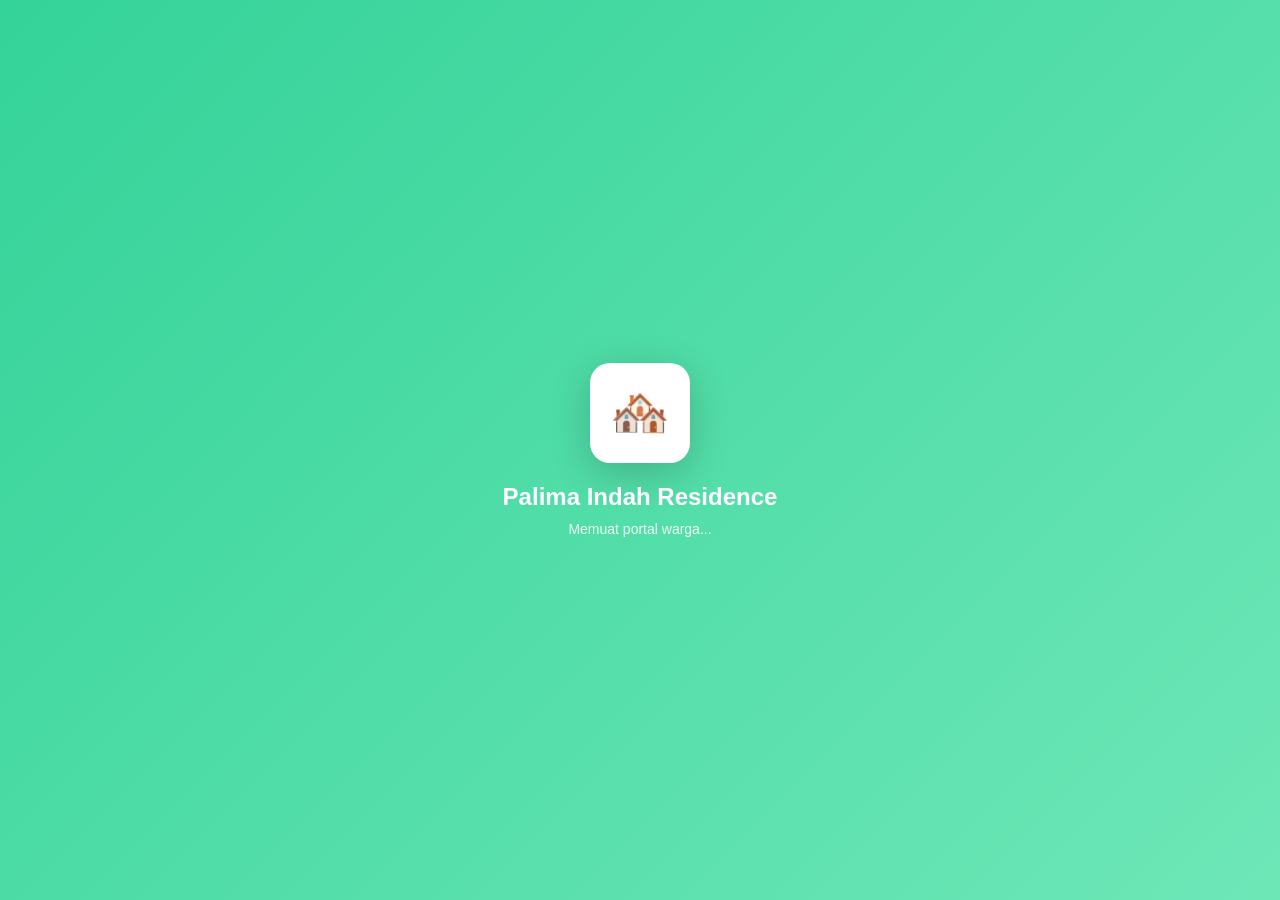
<file: Portal-Palima-Indah-Residence.html>
<!DOCTYPE html>
<html lang="id">
<head>
    <meta charset="UTF-8">
    <meta name="viewport" content="width=device-width, initial-scale=1.0">
    <title>Portal Palima Indah Residence</title>
    <style>
        * {
            margin: 0;
            padding: 0;
            box-sizing: border-box;
        }

        :root {
            --primary: #34D399;
            --primary-dark: #10B981;
            --primary-light: #A7F3D0;
            --secondary: #6EE7B7;
            --accent: #FCD34D;
            --bg-main: #F0FDF4;
            --bg-card: #FFFFFF;
            --text-dark: #064E3B;
            --text-medium: #047857;
            --text-light: #6B7280;
            --border: #D1FAE5;
            --danger: #EF4444;
            --warning: #F59E0B;
            --info: #3B82F6;
        }

        body {
            font-family: 'Segoe UI', Tahoma, Geneva, Verdana, sans-serif;
            background: linear-gradient(135deg, var(--bg-main) 0%, #ECFDF5 100%);
            color: var(--text-dark);
            min-height: 100vh;
            padding-bottom: 80px;
        }

        .loading-screen {
            position: fixed;
            top: 0;
            left: 0;
            right: 0;
            bottom: 0;
            background: linear-gradient(135deg, var(--primary) 0%, var(--secondary) 100%);
            display: flex;
            flex-direction: column;
            align-items: center;
            justify-content: center;
            z-index: 10000;
            transition: opacity 0.5s ease;
        }

        .loading-screen.hide {
            opacity: 0;
            pointer-events: none;
        }

        .loading-logo {
            width: 100px;
            height: 100px;
            background: white;
            border-radius: 20px;
            display: flex;
            align-items: center;
            justify-content: center;
            font-size: 48px;
            margin-bottom: 20px;
            animation: pulse 1.5s ease-in-out infinite;
            box-shadow: 0 10px 40px rgba(0,0,0,0.2);
        }

        .loading-text {
            color: white;
            font-size: 24px;
            font-weight: 600;
            margin-bottom: 10px;
        }

        .loading-subtext {
            color: rgba(255,255,255,0.9);
            font-size: 14px;
        }

        @keyframes pulse {
            0%, 100% { transform: scale(1); }
            50% { transform: scale(1.05); }
        }

        .container {
            max-width: 480px;
            margin: 0 auto;
            padding: 20px;
        }

        .header {
            background: white;
            border-radius: 20px;
            padding: 20px;
            margin-bottom: 20px;
            box-shadow: 0 4px 20px rgba(16, 185, 129, 0.1);
        }

        .header-top {
            display: flex;
            justify-content: space-between;
            align-items: center;
            margin-bottom: 15px;
        }

        .user-info {
            display: flex;
            align-items: center;
            gap: 12px;
        }

        .avatar {
            width: 50px;
            height: 50px;
            border-radius: 50%;
            background: linear-gradient(135deg, var(--primary), var(--secondary));
            display: flex;
            align-items: center;
            justify-content: center;
            color: white;
            font-weight: 600;
            font-size: 18px;
        }

        .user-details h3 {
            font-size: 16px;
            color: var(--text-dark);
            margin-bottom: 2px;
        }

        .user-details p {
            font-size: 12px;
            color: var(--text-light);
        }

        .logout-btn {
            background: var(--danger);
            color: white;
            border: none;
            padding: 8px 16px;
            border-radius: 10px;
            font-size: 12px;
            cursor: pointer;
            font-weight: 600;
        }

        .logo-section {
            text-align: center;
            margin-bottom: 15px;
        }

        .logo {
            font-size: 36px;
            margin-bottom: 5px;
        }

        .logo-text {
            font-size: 22px;
            font-weight: 700;
            color: var(--primary-dark);
            margin-bottom: 2px;
        }

        .logo-subtext {
            font-size: 13px;
            color: var(--text-light);
        }

        .time-section {
            text-align: center;
            padding: 15px;
            background: linear-gradient(135deg, var(--primary-light) 0%, #D1FAE5 100%);
            border-radius: 15px;
            margin-bottom: 15px;
        }

        .time {
            font-size: 28px;
            font-weight: 700;
            color: var(--text-dark);
            margin-bottom: 5px;
        }

        .date {
            font-size: 13px;
            color: var(--text-medium);
        }

        .prayer-times {
            display: grid;
            grid-template-columns: repeat(3, 1fr);
            gap: 10px;
            margin-top: 10px;
        }

        .prayer-item {
            text-align: center;
            padding: 8px;
            background: white;
            border-radius: 10px;
        }

        .prayer-name {
            font-size: 11px;
            color: var(--text-light);
            margin-bottom: 3px;
        }

        .prayer-time {
            font-size: 14px;
            font-weight: 600;
            color: var(--text-dark);
        }

        .prayer-item.active {
            background: var(--primary);
            color: white;
        }

        .prayer-item.active .prayer-name,
        .prayer-item.active .prayer-time {
            color: white;
        }

        .announcements {
            background: white;
            border-radius: 20px;
            padding: 20px;
            margin-bottom: 20px;
            box-shadow: 0 4px 20px rgba(16, 185, 129, 0.1);
        }

        .section-title {
            font-size: 18px;
            font-weight: 700;
            color: var(--text-dark);
            margin-bottom: 15px;
            display: flex;
            align-items: center;
            gap: 8px;
        }

        .announcement-item {
            padding: 15px;
            background: var(--bg-main);
            border-radius: 12px;
            margin-bottom: 10px;
            border-left: 4px solid var(--primary);
        }

        .announcement-title {
            font-size: 14px;
            font-weight: 600;
            color: var(--text-dark);
            margin-bottom: 5px;
        }

        .announcement-text {
            font-size: 12px;
            color: var(--text-medium);
            margin-bottom: 8px;
        }

        .announcement-time {
            font-size: 11px;
            color: var(--text-light);
        }

        .menu-grid {
            display: grid;
            grid-template-columns: repeat(2, 1fr);
            gap: 15px;
            margin-bottom: 20px;
        }

        .menu-card {
            background: white;
            border-radius: 20px;
            padding: 20px;
            text-align: center;
            box-shadow: 0 4px 20px rgba(16, 185, 129, 0.1);
            cursor: pointer;
            transition: transform 0.2s, box-shadow 0.2s;
            position: relative;
        }

        .menu-card:active {
            transform: scale(0.95);
        }

        .menu-card:hover {
            box-shadow: 0 6px 30px rgba(16, 185, 129, 0.2);
        }

        .menu-icon {
            font-size: 36px;
            margin-bottom: 10px;
        }

        .menu-title {
            font-size: 14px;
            font-weight: 600;
            color: var(--text-dark);
            margin-bottom: 5px;
        }

        .menu-desc {
            font-size: 11px;
            color: var(--text-light);
        }

        .badge {
            position: absolute;
            top: 10px;
            right: 10px;
            background: var(--danger);
            color: white;
            border-radius: 10px;
            padding: 2px 8px;
            font-size: 10px;
            font-weight: 700;
        }

        .schedule-section {
            background: white;
            border-radius: 20px;
            padding: 20px;
            margin-bottom: 20px;
            box-shadow: 0 4px 20px rgba(16, 185, 129, 0.1);
        }

        .schedule-item {
            display: flex;
            align-items: center;
            gap: 15px;
            padding: 15px;
            background: var(--bg-main);
            border-radius: 12px;
            margin-bottom: 10px;
        }

        .schedule-icon {
            width: 50px;
            height: 50px;
            background: linear-gradient(135deg, var(--primary), var(--secondary));
            border-radius: 12px;
            display: flex;
            align-items: center;
            justify-content: center;
            font-size: 24px;
        }

        .schedule-details {
            flex: 1;
        }

        .schedule-title {
            font-size: 14px;
            font-weight: 600;
            color: var(--text-dark);
            margin-bottom: 3px;
        }

        .schedule-time {
            font-size: 12px;
            color: var(--text-medium);
        }

        .bottom-nav {
            position: fixed;
            bottom: 0;
            left: 0;
            right: 0;
            background: white;
            border-top: 1px solid var(--border);
            display: flex;
            justify-content: space-around;
            padding: 10px 0;
            z-index: 1000;
            box-shadow: 0 -2px 10px rgba(0,0,0,0.05);
        }

        .nav-item {
            display: flex;
            flex-direction: column;
            align-items: center;
            gap: 5px;
            cursor: pointer;
            padding: 5px 15px;
            border-radius: 10px;
            transition: background 0.2s;
        }

        .nav-item:hover {
            background: var(--bg-main);
        }

        .nav-item.active {
            color: var(--primary);
        }

        .nav-icon {
            font-size: 24px;
        }

        .nav-label {
            font-size: 11px;
            font-weight: 500;
        }

        .modal {
            display: none;
            position: fixed;
            top: 0;
            left: 0;
            right: 0;
            bottom: 0;
            background: rgba(0,0,0,0.5);
            z-index: 2000;
            align-items: center;
            justify-content: center;
            padding: 20px;
        }

        .modal.show {
            display: flex;
        }

        .modal-content {
            background: white;
            border-radius: 20px;
            max-width: 500px;
            width: 100%;
            max-height: 90vh;
            overflow-y: auto;
            padding: 25px;
            animation: slideUp 0.3s ease;
        }

        @keyframes slideUp {
            from {
                transform: translateY(50px);
                opacity: 0;
            }
            to {
                transform: translateY(0);
                opacity: 1;
            }
        }

        .modal-header {
            display: flex;
            justify-content: space-between;
            align-items: center;
            margin-bottom: 20px;
        }

        .modal-title {
            font-size: 20px;
            font-weight: 700;
            color: var(--text-dark);
        }

        .close-btn {
            background: none;
            border: none;
            font-size: 28px;
            color: var(--text-light);
            cursor: pointer;
            padding: 0;
            width: 32px;
            height: 32px;
            display: flex;
            align-items: center;
            justify-content: center;
        }

        .form-group {
            margin-bottom: 20px;
        }

        .form-label {
            display: block;
            font-size: 14px;
            font-weight: 600;
            color: var(--text-dark);
            margin-bottom: 8px;
        }

        .form-input, .form-select, .form-textarea {
            width: 100%;
            padding: 12px 15px;
            border: 2px solid var(--border);
            border-radius: 12px;
            font-size: 14px;
            font-family: inherit;
            transition: border 0.2s;
        }

        .form-input:focus, .form-select:focus, .form-textarea:focus {
            outline: none;
            border-color: var(--primary);
        }

        .form-textarea {
            resize: vertical;
            min-height: 100px;
        }

        .file-upload {
            border: 2px dashed var(--border);
            border-radius: 12px;
            padding: 20px;
            text-align: center;
            cursor: pointer;
            transition: all 0.2s;
        }

        .file-upload:hover {
            border-color: var(--primary);
            background: var(--bg-main);
        }

        .file-upload input {
            display: none;
        }

        .file-upload-icon {
            font-size: 36px;
            color: var(--primary);
            margin-bottom: 10px;
        }

        .file-upload-text {
            font-size: 13px;
            color: var(--text-medium);
        }

        .file-preview {
            margin-top: 10px;
            padding: 10px;
            background: var(--bg-main);
            border-radius: 8px;
            font-size: 12px;
            color: var(--text-dark);
        }

        .btn {
            width: 100%;
            padding: 14px;
            border: none;
            border-radius: 12px;
            font-size: 15px;
            font-weight: 600;
            cursor: pointer;
            transition: all 0.2s;
        }

        .btn-primary {
            background: var(--primary);
            color: white;
        }

        .btn-primary:hover {
            background: var(--primary-dark);
        }

        .btn-secondary {
            background: var(--text-light);
            color: white;
        }

        .bill-card {
            background: var(--bg-main);
            border-radius: 15px;
            padding: 20px;
            margin-bottom: 15px;
            border-left: 4px solid var(--primary);
        }

        .bill-header {
            display: flex;
            justify-content: space-between;
            align-items: center;
            margin-bottom: 15px;
        }

        .bill-month {
            font-size: 16px;
            font-weight: 700;
            color: var(--text-dark);
        }

        .bill-status {
            padding: 5px 12px;
            border-radius: 20px;
            font-size: 11px;
            font-weight: 600;
        }

        .status-pending {
            background: #FEF3C7;
            color: #92400E;
        }

        .status-paid {
            background: #D1FAE5;
            color: #065F46;
        }

        .status-verified {
            background: #DBEAFE;
            color: #1E40AF;
        }

        .bill-detail {
            display: flex;
            justify-content: space-between;
            margin-bottom: 8px;
            font-size: 13px;
        }

        .bill-label {
            color: var(--text-medium);
        }

        .bill-value {
            color: var(--text-dark);
            font-weight: 600;
        }

        .bill-total {
            margin-top: 15px;
            padding-top: 15px;
            border-top: 2px dashed var(--border);
            display: flex;
            justify-content: space-between;
            align-items: center;
        }

        .bill-total-label {
            font-size: 14px;
            font-weight: 600;
            color: var(--text-dark);
        }

        .bill-total-value {
            font-size: 20px;
            font-weight: 700;
            color: var(--primary-dark);
        }

        .complaint-card, .letter-card, .resident-card {
            background: white;
            border-radius: 15px;
            padding: 15px;
            margin-bottom: 15px;
            box-shadow: 0 2px 10px rgba(0,0,0,0.05);
        }

        .card-header {
            display: flex;
            justify-content: space-between;
            align-items: center;
            margin-bottom: 10px;
        }

        .card-title {
            font-size: 14px;
            font-weight: 600;
            color: var(--text-dark);
        }

        .card-date {
            font-size: 11px;
            color: var(--text-light);
        }

        .card-content {
            font-size: 13px;
            color: var(--text-medium);
            margin-bottom: 10px;
        }

        .card-image {
            width: 100%;
            height: 200px;
            object-fit: cover;
            border-radius: 10px;
            margin-bottom: 10px;
        }

        .login-container {
            max-width: 400px;
            margin: 0 auto;
            padding: 40px 20px;
        }

        .login-box {
            background: white;
            border-radius: 20px;
            padding: 40px 30px;
            box-shadow: 0 10px 40px rgba(16, 185, 129, 0.15);
        }

        .login-logo {
            text-align: center;
            margin-bottom: 30px;
        }

        .login-logo-icon {
            font-size: 64px;
            margin-bottom: 15px;
        }

        .tab-buttons {
            display: flex;
            gap: 10px;
            margin-bottom: 25px;
        }

        .tab-btn {
            flex: 1;
            padding: 12px;
            border: 2px solid var(--border);
            background: white;
            border-radius: 10px;
            font-size: 14px;
            font-weight: 600;
            cursor: pointer;
            transition: all 0.2s;
        }

        .tab-btn.active {
            background: var(--primary);
            color: white;
            border-color: var(--primary);
        }

        .cashbook-summary {
            display: grid;
            grid-template-columns: repeat(3, 1fr);
            gap: 10px;
            margin-bottom: 20px;
        }

        .summary-card {
            background: var(--bg-main);
            border-radius: 12px;
            padding: 15px;
            text-align: center;
        }

        .summary-label {
            font-size: 11px;
            color: var(--text-light);
            margin-bottom: 5px;
        }

        .summary-value {
            font-size: 18px;
            font-weight: 700;
            color: var(--text-dark);
        }

        .transaction-item {
            display: flex;
            justify-content: space-between;
            align-items: center;
            padding: 15px;
            background: white;
            border-radius: 12px;
            margin-bottom: 10px;
            box-shadow: 0 2px 8px rgba(0,0,0,0.05);
        }

        .transaction-info {
            flex: 1;
        }

        .transaction-title {
            font-size: 14px;
            font-weight: 600;
            color: var(--text-dark);
            margin-bottom: 3px;
        }

        .transaction-date {
            font-size: 11px;
            color: var(--text-light);
        }

        .transaction-amount {
            font-size: 16px;
            font-weight: 700;
        }

        .transaction-amount.income {
            color: var(--primary-dark);
        }

        .transaction-amount.expense {
            color: var(--danger);
        }

        .empty-state {
            text-align: center;
            padding: 40px 20px;
            color: var(--text-light);
        }

        .empty-icon {
            font-size: 64px;
            margin-bottom: 15px;
            opacity: 0.5;
        }

        .empty-text {
            font-size: 14px;
        }

        @media (max-width: 480px) {
            .container {
                padding: 15px;
            }

            .menu-grid {
                grid-template-columns: repeat(2, 1fr);
                gap: 10px;
            }
        }
    </style>
</head>
<body>
    <div class="loading-screen" id="loadingScreen">
        <div class="loading-logo">🏘️</div>
        <div class="loading-text">Palima Indah Residence</div>
        <div class="loading-subtext">Memuat portal warga...</div>
    </div>

    <div id="app"></div>

    <script>
        // ===== DATABASE & STATE MANAGEMENT =====
        const DB = {
            users: JSON.parse(localStorage.getItem('users') || '[]'),
            bills: JSON.parse(localStorage.getItem('bills') || '[]'),
            complaints: JSON.parse(localStorage.getItem('complaints') || '[]'),
            letters: JSON.parse(localStorage.getItem('letters') || '[]'),
            residents: JSON.parse(localStorage.getItem('residents') || '[]'),
            transactions: JSON.parse(localStorage.getItem('transactions') || '[]'),
            announcements: JSON.parse(localStorage.getItem('announcements') || '[]'),
            schedules: JSON.parse(localStorage.getItem('schedules') || '[]'),
            
            save(key) {
                localStorage.setItem(key, JSON.stringify(this[key]));
            },
            
            init() {
                // Demo data
                if (this.users.length === 0) {
                    this.users = [
                        {
                            id: 1,
                            username: 'warga1',
                            password: '123456',
                            name: 'Budi Santoso',
                            role: 'warga',
                            address: 'Blok A No. 15',
                            phone: '081234567890',
                            ktp: '3201234567890001'
                        },
                        {
                            id: 2,
                            username: 'pengurus1',
                            password: 'admin123',
                            name: 'Ahmad RT',
                            role: 'pengurus',
                            address: 'Blok B No. 3',
                            phone: '081298765432'
                        }
                    ];
                    this.save('users');
                }
                
                if (this.announcements.length === 0) {
                    this.announcements = [
                        {
                            id: 1,
                            title: 'Jadwal Ronda Minggu Ini',
                            content: 'Ronda malam hari dilaksanakan pukul 22.00 - 05.00 WIB. Mohon kerjasamanya.',
                            date: new Date().toISOString(),
                            priority: 'high'
                        },
                        {
                            id: 2,
                            title: 'Kerja Bakti Minggu Depan',
                            content: 'Kerja bakti bersama diadakan hari Minggu, 30 November 2026 pukul 07.00 WIB.',
                            date: new Date().toISOString(),
                            priority: 'medium'
                        }
                    ];
                    this.save('announcements');
                }
                
                if (this.schedules.length === 0) {
                    this.schedules = [
                        {
                            id: 1,
                            type: 'ronda',
                            title: 'Ronda Malam',
                            time: 'Setiap Hari 22.00 - 05.00',
                            icon: '🛡️'
                        },
                        {
                            id: 2,
                            type: 'activity',
                            title: 'Senam Pagi',
                            time: 'Minggu, 07.00 WIB',
                            icon: '🤸'
                        }
                    ];
                    this.save('schedules');
                }
            }
        };

        const STATE = {
            currentUser: JSON.parse(localStorage.getItem('currentUser') || 'null'),
            currentPage: 'home',
            
            setUser(user) {
                this.currentUser = user;
                localStorage.setItem('currentUser', JSON.stringify(user));
            },
            
            logout() {
                this.currentUser = null;
                localStorage.removeItem('currentUser');
            }
        };

        // ===== UTILS =====
        const formatRupiah = (num) => {
            return new Intl.NumberFormat('id-ID', {
                style: 'currency',
                currency: 'IDR',
                minimumFractionDigits: 0
            }).format(num);
        };

        const formatDate = (date) => {
            return new Intl.DateTimeFormat('id-ID', {
                day: 'numeric',
                month: 'long',
                year: 'numeric'
            }).format(new Date(date));
        };

        const formatDateTime = (date) => {
            return new Intl.DateTimeFormat('id-ID', {
                day: 'numeric',
                month: 'short',
                year: 'numeric',
                hour: '2-digit',
                minute: '2-digit'
            }).format(new Date(date));
        };

        const getInitials = (name) => {
            return name.split(' ').map(n => n[0]).join('').toUpperCase();
        };

        const uploadFile = async (file) => {
            return new Promise((resolve) => {
                const reader = new FileReader();
                reader.onloadend = () => resolve(reader.result);
                reader.readAsDataURL(file);
            });
        };

        // ===== PRAYER TIMES =====
        const getPrayerTimes = () => {
            const now = new Date();
            const hour = now.getHours();
            
            const times = [
                { name: 'Subuh', time: '04:30', active: hour >= 4 && hour < 6 },
                { name: 'Dzuhur', time: '12:00', active: hour >= 12 && hour < 15 },
                { name: 'Ashar', time: '15:15', active: hour >= 15 && hour < 18 },
                { name: 'Maghrib', time: '18:05', active: hour >= 18 && hour < 19 },
                { name: 'Isya', time: '19:20', active: hour >= 19 || hour < 4 }
            ];
            
            return times;
        };

        // ===== COMPONENTS =====
        const LoginPage = () => {
            const handleLogin = (e) => {
                e.preventDefault();
                const username = document.getElementById('username').value;
                const password = document.getElementById('password').value;
                
                const user = DB.users.find(u => u.username === username && u.password === password);
                
                if (user) {
                    STATE.setUser(user);
                    render();
                } else {
                    alert('Username atau password salah!');
                }
            };
            
            return `
                <div class="login-container">
                    <div class="login-box">
                        <div class="login-logo">
                            <div class="login-logo-icon">🏘️</div>
                            <div class="logo-text">Palima Indah</div>
                            <div class="logo-subtext">Portal Warga Digital</div>
                        </div>
                        
                        <form onsubmit="return false;" id="loginForm">
                            <div class="form-group">
                                <label class="form-label">Username</label>
                                <input type="text" id="username" class="form-input" placeholder="Masukkan username" required>
                            </div>
                            
                            <div class="form-group">
                                <label class="form-label">Password</label>
                                <input type="password" id="password" class="form-input" placeholder="Masukkan password" required>
                            </div>
                            
                            <button type="submit" class="btn btn-primary">Masuk</button>
                            
                            <div style="margin-top: 20px; padding: 15px; background: var(--bg-main); border-radius: 12px; font-size: 12px; color: var(--text-medium);">
                                <strong>Demo Login:</strong><br>
                                Warga: warga1 / 123456<br>
                                Pengurus: pengurus1 / admin123
                            </div>
                        </form>
                    </div>
                </div>
            `;
        };

        const Header = () => {
            const user = STATE.currentUser;
            const now = new Date();
            const time = now.toLocaleTimeString('id-ID', { hour: '2-digit', minute: '2-digit' });
            const date = formatDate(now);
            const prayerTimes = getPrayerTimes();
            
            return `
                <div class="header">
                    <div class="header-top">
                        <div class="user-info">
                            <div class="avatar">${getInitials(user.name)}</div>
                            <div class="user-details">
                                <h3>${user.name}</h3>
                                <p>${user.role === 'warga' ? 'Warga' : 'Pengurus RT'} • ${user.address || '-'}</p>
                            </div>
                        </div>
                        <button class="logout-btn" onclick="logout()">Keluar</button>
                    </div>
                    
                    <div class="logo-section">
                        <div class="logo">🏘️</div>
                        <div class="logo-text">Palima Indah Residence</div>
                        <div class="logo-subtext">Portal Warga Digital</div>
                    </div>
                    
                    <div class="time-section">
                        <div class="time" id="currentTime">${time}</div>
                        <div class="date">${date}</div>
                        
                        <div class="prayer-times">
                            ${prayerTimes.map(p => `
                                <div class="prayer-item ${p.active ? 'active' : ''}">
                                    <div class="prayer-name">${p.name}</div>
                                    <div class="prayer-time">${p.time}</div>
                                </div>
                            `).join('')}
                        </div>
                    </div>
                </div>
            `;
        };

        const Announcements = () => {
            return `
                <div class="announcements">
                    <div class="section-title">📢 Pengumuman Terkini</div>
                    ${DB.announcements.map(a => `
                        <div class="announcement-item">
                            <div class="announcement-title">${a.title}</div>
                            <div class="announcement-text">${a.content}</div>
                            <div class="announcement-time">${formatDateTime(a.date)}</div>
                        </div>
                    `).join('')}
                </div>
            `;
        };

        const MenuGrid = () => {
            const user = STATE.currentUser;
            const isWarga = user.role === 'warga';
            
            const menus = isWarga ? [
                { id: 'bills', icon: '💰', title: 'Pembayaran Iuran', desc: 'Tagihan & riwayat' },
                { id: 'complaints', icon: '📝', title: 'Pengaduan', desc: 'Laporkan masalah', badge: 2 },
                { id: 'letters', icon: '📄', title: 'Pengajuan Surat', desc: 'Buat surat RT' },
                { id: 'profile', icon: '👤', title: 'Data Pribadi', desc: 'Lihat profil' }
            ] : [
                { id: 'residents', icon: '👥', title: 'Data Warga', desc: 'Kelola penduduk' },
                { id: 'cashbook', icon: '💼', title: 'Buku Kas RT', desc: 'Laporan keuangan' },
                { id: 'cctv', icon: '📹', title: 'Akses CCTV', desc: 'Pantau keamanan' },
                { id: 'verify', icon: '✅', title: 'Verifikasi', desc: 'Iuran & pengajuan', badge: 5 }
            ];
            
            return `
                <div class="menu-grid">
                    ${menus.map(m => `
                        <div class="menu-card" onclick="navigateTo('${m.id}')">
                            ${m.badge ? `<div class="badge">${m.badge}</div>` : ''}
                            <div class="menu-icon">${m.icon}</div>
                            <div class="menu-title">${m.title}</div>
                            <div class="menu-desc">${m.desc}</div>
                        </div>
                    `).join('')}
                </div>
            `;
        };

        const Schedules = () => {
            return `
                <div class="schedule-section">
                    <div class="section-title">📅 Jadwal Kegiatan</div>
                    ${DB.schedules.map(s => `
                        <div class="schedule-item">
                            <div class="schedule-icon">${s.icon}</div>
                            <div class="schedule-details">
                                <div class="schedule-title">${s.title}</div>
                                <div class="schedule-time">${s.time}</div>
                            </div>
                        </div>
                    `).join('')}
                </div>
            `;
        };

        const BottomNav = () => {
            const items = [
                { id: 'home', icon: '🏠', label: 'Beranda' },
                { id: 'activity', icon: '📋', label: 'Aktivitas' },
                { id: 'info', icon: 'ℹ️', label: 'Info' }
            ];
            
            return `
                <div class="bottom-nav">
                    ${items.map(item => `
                        <div class="nav-item ${STATE.currentPage === item.id ? 'active' : ''}" onclick="navigateTo('${item.id}')">
                            <div class="nav-icon">${item.icon}</div>
                            <div class="nav-label">${item.label}</div>
                        </div>
                    `).join('')}
                </div>
            `;
        };

        // ===== PAGES =====
        const HomePage = () => {
            return `
                ${Header()}
                ${Announcements()}
                ${MenuGrid()}
                ${Schedules()}
                ${BottomNav()}
            `;
        };

        const BillsPage = () => {
            const userId = STATE.currentUser.id;
            let userBills = DB.bills.filter(b => b.userId === userId);
            
            // Generate demo bills if none exist
            if (userBills.length === 0) {
                const months = ['Januari', 'Februari', 'Maret', 'April', 'Mei', 'Juni'];
                months.forEach((month, idx) => {
                    DB.bills.push({
                        id: Date.now() + idx,
                        userId: userId,
                        month: month + ' 2026',
                        items: [
                            { name: 'Iuran Keamanan', amount: 100000 },
                            { name: 'Iuran Kebersihan', amount: 50000 },
                            { name: 'Iuran Listrik Jalan', amount: 25000 }
                        ],
                        total: 175000,
                        status: idx < 2 ? 'verified' : idx === 2 ? 'paid' : 'pending',
                        proof: idx < 3 ? 'uploaded' : null,
                        paidDate: idx < 3 ? new Date().toISOString() : null
                    });
                });
                DB.save('bills');
                userBills = DB.bills.filter(b => b.userId === userId);
            }
            
            return `
                <div class="container">
                    <div class="modal-header" style="background: white; border-radius: 20px; padding: 20px; margin-bottom: 20px;">
                        <h2 class="modal-title">💰 Pembayaran Iuran</h2>
                        <button class="close-btn" onclick="navigateTo('home')">×</button>
                    </div>
                    
                    ${userBills.map(bill => `
                        <div class="bill-card">
                            <div class="bill-header">
                                <div class="bill-month">${bill.month}</div>
                                <div class="bill-status ${
                                    bill.status === 'verified' ? 'status-verified' : 
                                    bill.status === 'paid' ? 'status-paid' : 
                                    'status-pending'
                                }">
                                    ${
                                        bill.status === 'verified' ? '✓ Terverifikasi' : 
                                        bill.status === 'paid' ? '⏳ Menunggu Verifikasi' : 
                                        'Belum Dibayar'
                                    }
                                </div>
                            </div>
                            
                            ${bill.items.map(item => `
                                <div class="bill-detail">
                                    <span class="bill-label">${item.name}</span>
                                    <span class="bill-value">${formatRupiah(item.amount)}</span>
                                </div>
                            `).join('')}
                            
                            <div class="bill-total">
                                <span class="bill-total-label">Total Tagihan</span>
                                <span class="bill-total-value">${formatRupiah(bill.total)}</span>
                            </div>
                            
                            ${bill.status === 'pending' ? `
                                <button class="btn btn-primary" style="margin-top: 15px;" onclick="showPaymentModal(${bill.id})">
                                    Bayar Sekarang
                                </button>
                            ` : bill.proof ? `
                                <div style="margin-top: 15px; padding: 12px; background: white; border-radius: 10px; font-size: 12px; color: var(--text-medium);">
                                    📎 Bukti transfer telah diunggah<br>
                                    ${bill.paidDate ? formatDateTime(bill.paidDate) : ''}
                                </div>
                            ` : ''}
                        </div>
                    `).join('')}
                </div>
                ${BottomNav()}
            `;
        };

        const ComplaintsPage = () => {
            const userId = STATE.currentUser.id;
            const userComplaints = DB.complaints.filter(c => c.userId === userId);
            
            return `
                <div class="container">
                    <div class="modal-header" style="background: white; border-radius: 20px; padding: 20px; margin-bottom: 20px;">
                        <h2 class="modal-title">📝 Pengaduan Warga</h2>
                        <button class="close-btn" onclick="navigateTo('home')">×</button>
                    </div>
                    
                    <button class="btn btn-primary" style="margin-bottom: 20px;" onclick="showComplaintModal()">
                        + Buat Pengaduan Baru
                    </button>
                    
                    ${userComplaints.length === 0 ? `
                        <div class="empty-state">
                            <div class="empty-icon">📝</div>
                            <div class="empty-text">Belum ada pengaduan</div>
                        </div>
                    ` : userComplaints.map(c => `
                        <div class="complaint-card">
                            <div class="card-header">
                                <div class="card-title">${c.title}</div>
                                <div class="bill-status ${
                                    c.status === 'resolved' ? 'status-verified' : 
                                    c.status === 'inprogress' ? 'status-paid' : 
                                    'status-pending'
                                }">
                                    ${
                                        c.status === 'resolved' ? '✓ Selesai' : 
                                        c.status === 'inprogress' ? '⚙️ Diproses' : 
                                        '⏳ Menunggu'
                                    }
                                </div>
                            </div>
                            <div class="card-content">${c.description}</div>
                            ${c.image ? `<img src="${c.image}" class="card-image" alt="Foto pengaduan">` : ''}
                            <div class="card-date">Dibuat: ${formatDateTime(c.date)}</div>
                            ${c.response ? `
                                <div style="margin-top: 10px; padding: 12px; background: var(--bg-main); border-radius: 10px; font-size: 12px;">
                                    <strong>Tanggapan RT:</strong><br>${c.response}
                                </div>
                            ` : ''}
                        </div>
                    `).join('')}
                </div>
                ${BottomNav()}
            `;
        };

        const LettersPage = () => {
            const userId = STATE.currentUser.id;
            const userLetters = DB.letters.filter(l => l.userId === userId);
            
            return `
                <div class="container">
                    <div class="modal-header" style="background: white; border-radius: 20px; padding: 20px; margin-bottom: 20px;">
                        <h2 class="modal-title">📄 Pengajuan Surat</h2>
                        <button class="close-btn" onclick="navigateTo('home')">×</button>
                    </div>
                    
                    <button class="btn btn-primary" style="margin-bottom: 20px;" onclick="showLetterModal()">
                        + Ajukan Surat Baru
                    </button>
                    
                    ${userLetters.length === 0 ? `
                        <div class="empty-state">
                            <div class="empty-icon">📄</div>
                            <div class="empty-text">Belum ada pengajuan surat</div>
                        </div>
                    ` : userLetters.map(l => `
                        <div class="letter-card">
                            <div class="card-header">
                                <div class="card-title">${l.type}</div>
                                <div class="bill-status ${
                                    l.status === 'approved' ? 'status-verified' : 
                                    l.status === 'inreview' ? 'status-paid' : 
                                    'status-pending'
                                }">
                                    ${
                                        l.status === 'approved' ? '✓ Disetujui' : 
                                        l.status === 'inreview' ? '👁️ Ditinjau' : 
                                        '⏳ Menunggu'
                                    }
                                </div>
                            </div>
                            <div class="card-content">
                                <strong>Keperluan:</strong> ${l.purpose}<br>
                                ${l.documents ? `<strong>Dokumen:</strong> ${l.documents.length} file` : ''}
                            </div>
                            <div class="card-date">Diajukan: ${formatDateTime(l.date)}</div>
                        </div>
                    `).join('')}
                </div>
                ${BottomNav()}
            `;
        };

        const ResidentsPage = () => {
            if (STATE.currentUser.role !== 'pengurus') {
                return `<div class="container"><div class="empty-state"><div class="empty-icon">🚫</div><div class="empty-text">Akses ditolak</div></div></div>`;
            }
            
            // Generate demo residents
            if (DB.residents.length === 0) {
                for (let i = 1; i <= 10; i++) {
                    DB.residents.push({
                        id: i,
                        name: `Warga ${i}`,
                        address: `Blok ${String.fromCharCode(65 + (i % 5))} No. ${i}`,
                        phone: `08123456${1000 + i}`,
                        ktp: `320123456789000${i}`,
                        verified: i <= 7
                    });
                }
                DB.save('residents');
            }
            
            return `
                <div class="container">
                    <div class="modal-header" style="background: white; border-radius: 20px; padding: 20px; margin-bottom: 20px;">
                        <h2 class="modal-title">👥 Data Warga</h2>
                        <button class="close-btn" onclick="navigateTo('home')">×</button>
                    </div>
                    
                    <div class="form-group">
                        <input type="text" class="form-input" placeholder="🔍 Cari nama, alamat, atau KTP..." id="residentSearch" oninput="searchResidents()">
                    </div>
                    
                    <div id="residentList">
                        ${DB.residents.map(r => `
                            <div class="resident-card">
                                <div class="card-header">
                                    <div class="card-title">${r.name}</div>
                                    <div class="bill-status ${r.verified ? 'status-verified' : 'status-pending'}">
                                        ${r.verified ? '✓ Terverifikasi' : '⏳ Belum'}
                                    </div>
                                </div>
                                <div class="card-content">
                                    📍 ${r.address}<br>
                                    📱 ${r.phone}<br>
                                    🆔 ${r.ktp}
                                </div>
                            </div>
                        `).join('')}
                    </div>
                </div>
                ${BottomNav()}
            `;
        };

        const CashbookPage = () => {
            if (STATE.currentUser.role !== 'pengurus') {
                return `<div class="container"><div class="empty-state"><div class="empty-icon">🚫</div><div class="empty-text">Akses ditolak</div></div></div>`;
            }
            
            // Generate demo transactions
            if (DB.transactions.length === 0) {
                DB.transactions = [
                    { id: 1, type: 'income', title: 'Iuran Warga - Januari', amount: 5250000, date: new Date('2026-01-15').toISOString() },
                    { id: 2, type: 'expense', title: 'Pembayaran Satpam', amount: 2000000, date: new Date('2026-01-20').toISOString() },
                    { id: 3, type: 'expense', title: 'Perawatan Taman', amount: 500000, date: new Date('2026-02-05').toISOString() },
                    { id: 4, type: 'income', title: 'Iuran Warga - Februari', amount: 5425000, date: new Date('2026-02-15').toISOString() },
                    { id: 5, type: 'expense', title: 'Listrik Area Umum', amount: 350000, date: new Date('2026-02-25').toISOString() }
                ];
                DB.save('transactions');
            }
            
            const totalIncome = DB.transactions.filter(t => t.type === 'income').reduce((sum, t) => sum + t.amount, 0);
            const totalExpense = DB.transactions.filter(t => t.type === 'expense').reduce((sum, t) => sum + t.amount, 0);
            const balance = totalIncome - totalExpense;
            
            return `
                <div class="container">
                    <div class="modal-header" style="background: white; border-radius: 20px; padding: 20px; margin-bottom: 20px;">
                        <h2 class="modal-title">💼 Buku Kas RT</h2>
                        <button class="close-btn" onclick="navigateTo('home')">×</button>
                    </div>
                    
                    <div class="cashbook-summary">
                        <div class="summary-card">
                            <div class="summary-label">Saldo</div>
                            <div class="summary-value" style="color: var(--primary-dark);">${formatRupiah(balance).replace('Rp', '')}</div>
                        </div>
                        <div class="summary-card">
                            <div class="summary-label">Pemasukan</div>
                            <div class="summary-value" style="color: var(--primary-dark);">+${formatRupiah(totalIncome).replace('Rp', '')}</div>
                        </div>
                        <div class="summary-card">
                            <div class="summary-label">Pengeluaran</div>
                            <div class="summary-value" style="color: var(--danger);">-${formatRupiah(totalExpense).replace('Rp', '')}</div>
                        </div>
                    </div>
                    
                    <button class="btn btn-primary" style="margin-bottom: 20px;" onclick="showTransactionModal()">
                        + Catat Transaksi
                    </button>
                    
                    <div style="background: white; border-radius: 20px; padding: 20px;">
                        <div class="section-title">📊 Riwayat Transaksi</div>
                        ${DB.transactions.sort((a, b) => new Date(b.date) - new Date(a.date)).map(t => `
                            <div class="transaction-item">
                                <div class="transaction-info">
                                    <div class="transaction-title">${t.title}</div>
                                    <div class="transaction-date">${formatDateTime(t.date)}</div>
                                </div>
                                <div class="transaction-amount ${t.type}">
                                    ${t.type === 'income' ? '+' : '-'}${formatRupiah(t.amount)}
                                </div>
                            </div>
                        `).join('')}
                    </div>
                </div>
                ${BottomNav()}
            `;
        };

        const CCTVPage = () => {
            if (STATE.currentUser.role !== 'pengurus') {
                return `<div class="container"><div class="empty-state"><div class="empty-icon">🚫</div><div class="empty-text">Akses ditolak</div></div></div>`;
            }
            
            return `
                <div class="container">
                    <div class="modal-header" style="background: white; border-radius: 20px; padding: 20px; margin-bottom: 20px;">
                        <h2 class="modal-title">📹 Akses CCTV</h2>
                        <button class="close-btn" onclick="navigateTo('home')">×</button>
                    </div>
                    
                    <div style="background: white; border-radius: 20px; padding: 30px; text-align: center;">
                        <div style="font-size: 64px; margin-bottom: 20px;">📹</div>
                        <h3 style="margin-bottom: 10px; color: var(--text-dark);">Akses Dashboard CCTV</h3>
                        <p style="color: var(--text-medium); margin-bottom: 25px;">Silakan masukkan URL dashboard CCTV yang sudah terpasang di lingkungan Palima Indah.</p>
                        
                        <div class="form-group">
                            <input type="url" id="cctvUrl" class="form-input" placeholder="https://contoh.com/cctv-dashboard" value="https://your-cctv-system.com">
                        </div>
                        
                        <button class="btn btn-primary" onclick="openCCTV()">
                            🔗 Buka Dashboard CCTV
                        </button>
                        
                        <div style="margin-top: 20px; padding: 15px; background: var(--bg-main); border-radius: 12px; font-size: 12px; color: var(--text-medium); text-align: left;">
                            <strong>Catatan:</strong><br>
                            • Pastikan Anda sudah memiliki akses ke sistem CCTV<br>
                            • Hubungi administrator jika URL atau akses bermasalah<br>
                            • Dashboard akan dibuka di tab baru browser
                        </div>
                    </div>
                </div>
                ${BottomNav()}
            `;
        };

        // ===== MODALS =====
        const showModal = (content) => {
            const modal = document.createElement('div');
            modal.className = 'modal show';
            modal.innerHTML = `<div class="modal-content">${content}</div>`;
            modal.onclick = (e) => {
                if (e.target === modal) closeModal();
            };
            document.body.appendChild(modal);
        };

        const closeModal = () => {
            const modal = document.querySelector('.modal');
            if (modal) modal.remove();
        };

        window.showPaymentModal = (billId) => {
            const bill = DB.bills.find(b => b.id === billId);
            
            const content = `
                <div class="modal-header">
                    <h2 class="modal-title">Upload Bukti Transfer</h2>
                    <button class="close-btn" onclick="closeModal()">×</button>
                </div>
                
                <div class="bill-detail" style="margin-bottom: 20px;">
                    <span class="bill-label">Total Tagihan</span>
                    <span style="font-size: 24px; font-weight: 700; color: var(--primary-dark);">${formatRupiah(bill.total)}</span>
                </div>
                
                <div style="background: var(--bg-main); padding: 15px; border-radius: 12px; margin-bottom: 20px; font-size: 13px;">
                    <strong>Transfer ke:</strong><br>
                    Bank BCA<br>
                    No. Rek: 1234567890<br>
                    a.n. RT 05 Palima Indah
                </div>
                
                <form id="paymentForm">
                    <div class="form-group">
                        <label class="form-label">Upload Bukti Transfer *</label>
                        <div class="file-upload" onclick="document.getElementById('proofFile').click()">
                            <input type="file" id="proofFile" accept="image/*" onchange="previewFile(this, 'proofPreview')">
                            <div class="file-upload-icon">📎</div>
                            <div class="file-upload-text">Klik untuk upload gambar</div>
                        </div>
                        <div id="proofPreview"></div>
                    </div>
                    
                    <div class="form-group">
                        <label class="form-label">Catatan (Opsional)</label>
                        <textarea id="paymentNote" class="form-textarea" placeholder="Tambahkan catatan jika ada..."></textarea>
                    </div>
                    
                    <button type="button" class="btn btn-primary" onclick="submitPayment(${billId})">
                        Kirim Bukti Transfer
                    </button>
                </form>
            `;
            
            showModal(content);
        };

        window.submitPayment = async (billId) => {
            const fileInput = document.getElementById('proofFile');
            const note = document.getElementById('paymentNote').value;
            
            if (!fileInput.files[0]) {
                alert('Silakan upload bukti transfer terlebih dahulu');
                return;
            }
            
            const proof = await uploadFile(fileInput.files[0]);
            
            const bill = DB.bills.find(b => b.id === billId);
            bill.status = 'paid';
            bill.proof = proof;
            bill.note = note;
            bill.paidDate = new Date().toISOString();
            
            DB.save('bills');
            closeModal();
            navigateTo('bills');
            alert('Bukti transfer berhasil dikirim! Menunggu verifikasi pengurus.');
        };

        window.showComplaintModal = () => {
            const content = `
                <div class="modal-header">
                    <h2 class="modal-title">Buat Pengaduan Baru</h2>
                    <button class="close-btn" onclick="closeModal()">×</button>
                </div>
                
                <form id="complaintForm">
                    <div class="form-group">
                        <label class="form-label">Judul Pengaduan *</label>
                        <input type="text" id="complaintTitle" class="form-input" placeholder="Contoh: Lampu jalan mati" required>
                    </div>
                    
                    <div class="form-group">
                        <label class="form-label">Deskripsi Lengkap *</label>
                        <textarea id="complaintDesc" class="form-textarea" placeholder="Jelaskan masalah secara detail..." required></textarea>
                    </div>
                    
                    <div class="form-group">
                        <label class="form-label">Foto Pendukung (Opsional)</label>
                        <div class="file-upload" onclick="document.getElementById('complaintImage').click()">
                            <input type="file" id="complaintImage" accept="image/*" onchange="previewFile(this, 'imagePreview')">
                            <div class="file-upload-icon">📷</div>
                            <div class="file-upload-text">Upload foto jika ada</div>
                        </div>
                        <div id="imagePreview"></div>
                    </div>
                    
                    <button type="button" class="btn btn-primary" onclick="submitComplaint()">
                        Kirim Pengaduan
                    </button>
                </form>
            `;
            
            showModal(content);
        };

        window.submitComplaint = async () => {
            const title = document.getElementById('complaintTitle').value;
            const desc = document.getElementById('complaintDesc').value;
            const imageInput = document.getElementById('complaintImage');
            
            if (!title || !desc) {
                alert('Judul dan deskripsi harus diisi');
                return;
            }
            
            let image = null;
            if (imageInput.files[0]) {
                image = await uploadFile(imageInput.files[0]);
            }
            
            DB.complaints.push({
                id: Date.now(),
                userId: STATE.currentUser.id,
                title,
                description: desc,
                image,
                status: 'pending',
                date: new Date().toISOString()
            });
            
            DB.save('complaints');
            closeModal();
            navigateTo('complaints');
            alert('Pengaduan berhasil dikirim!');
        };

        window.showLetterModal = () => {
            const letterTypes = [
                'Surat Keterangan Domisili',
                'Surat Pengantar KTP',
                'Surat Pengantar KK',
                'Surat Keterangan Tidak Mampu',
                'Surat Keterangan Usaha',
                'Surat Pengantar Nikah'
            ];
            
            const content = `
                <div class="modal-header">
                    <h2 class="modal-title">Ajukan Surat Baru</h2>
                    <button class="close-btn" onclick="closeModal()">×</button>
                </div>
                
                <form id="letterForm">
                    <div class="form-group">
                        <label class="form-label">Jenis Surat *</label>
                        <select id="letterType" class="form-select" required>
                            <option value="">Pilih jenis surat...</option>
                            ${letterTypes.map(t => `<option value="${t}">${t}</option>`).join('')}
                        </select>
                    </div>
                    
                    <div class="form-group">
                        <label class="form-label">Keperluan *</label>
                        <textarea id="letterPurpose" class="form-textarea" placeholder="Jelaskan keperluan surat..." required></textarea>
                    </div>
                    
                    <div class="form-group">
                        <label class="form-label">Dokumen Pendukung</label>
                        <div class="file-upload" onclick="document.getElementById('letterDocs').click()">
                            <input type="file" id="letterDocs" multiple accept="image/*,.pdf" onchange="previewFiles(this, 'docsPreview')">
                            <div class="file-upload-icon">📎</div>
                            <div class="file-upload-text">Upload KTP, KK, atau dokumen lain</div>
                        </div>
                        <div id="docsPreview"></div>
                    </div>
                    
                    <button type="button" class="btn btn-primary" onclick="submitLetter()">
                        Ajukan Surat
                    </button>
                </form>
            `;
            
            showModal(content);
        };

        window.submitLetter = async () => {
            const type = document.getElementById('letterType').value;
            const purpose = document.getElementById('letterPurpose').value;
            const docsInput = document.getElementById('letterDocs');
            
            if (!type || !purpose) {
                alert('Jenis surat dan keperluan harus diisi');
                return;
            }
            
            let documents = [];
            if (docsInput.files.length > 0) {
                for (let file of docsInput.files) {
                    documents.push(await uploadFile(file));
                }
            }
            
            DB.letters.push({
                id: Date.now(),
                userId: STATE.currentUser.id,
                type,
                purpose,
                documents,
                status: 'pending',
                date: new Date().toISOString()
            });
            
            DB.save('letters');
            closeModal();
            navigateTo('letters');
            alert('Pengajuan surat berhasil dikirim!');
        };

        window.showTransactionModal = () => {
            const content = `
                <div class="modal-header">
                    <h2 class="modal-title">Catat Transaksi</h2>
                    <button class="close-btn" onclick="closeModal()">×</button>
                </div>
                
                <form id="transactionForm">
                    <div class="form-group">
                        <label class="form-label">Jenis Transaksi *</label>
                        <select id="transType" class="form-select" required>
                            <option value="income">Pemasukan</option>
                            <option value="expense">Pengeluaran</option>
                        </select>
                    </div>
                    
                    <div class="form-group">
                        <label class="form-label">Keterangan *</label>
                        <input type="text" id="transTitle" class="form-input" placeholder="Contoh: Iuran warga Maret" required>
                    </div>
                    
                    <div class="form-group">
                        <label class="form-label">Jumlah (Rp) *</label>
                        <input type="number" id="transAmount" class="form-input" placeholder="150000" required>
                    </div>
                    
                    <button type="button" class="btn btn-primary" onclick="submitTransaction()">
                        Simpan Transaksi
                    </button>
                </form>
            `;
            
            showModal(content);
        };

        window.submitTransaction = () => {
            const type = document.getElementById('transType').value;
            const title = document.getElementById('transTitle').value;
            const amount = parseInt(document.getElementById('transAmount').value);
            
            if (!title || !amount) {
                alert('Semua field harus diisi');
                return;
            }
            
            DB.transactions.push({
                id: Date.now(),
                type,
                title,
                amount,
                date: new Date().toISOString()
            });
            
            DB.save('transactions');
            closeModal();
            navigateTo('cashbook');
        };

        window.openCCTV = () => {
            const url = document.getElementById('cctvUrl').value;
            if (url) {
                window.open(url, '_blank');
            } else {
                alert('Silakan masukkan URL dashboard CCTV terlebih dahulu');
            }
        };

        window.previewFile = (input, previewId) => {
            const preview = document.getElementById(previewId);
            if (input.files[0]) {
                preview.innerHTML = `<div class="file-preview">✓ ${input.files[0].name}</div>`;
            }
        };

        window.previewFiles = (input, previewId) => {
            const preview = document.getElementById(previewId);
            if (input.files.length > 0) {
                preview.innerHTML = `<div class="file-preview">✓ ${input.files.length} file dipilih</div>`;
            }
        };

        window.searchResidents = () => {
            const query = document.getElementById('residentSearch').value.toLowerCase();
            const filtered = DB.residents.filter(r => 
                r.name.toLowerCase().includes(query) ||
                r.address.toLowerCase().includes(query) ||
                r.ktp.includes(query)
            );
            
            document.getElementById('residentList').innerHTML = filtered.map(r => `
                <div class="resident-card">
                    <div class="card-header">
                        <div class="card-title">${r.name}</div>
                        <div class="bill-status ${r.verified ? 'status-verified' : 'status-pending'}">
                            ${r.verified ? '✓ Terverifikasi' : '⏳ Belum'}
                        </div>
                    </div>
                    <div class="card-content">
                        📍 ${r.address}<br>
                        📱 ${r.phone}<br>
                        🆔 ${r.ktp}
                    </div>
                </div>
            `).join('');
        };

        // ===== NAVIGATION =====
        window.navigateTo = (page) => {
            STATE.currentPage = page;
            render();
        };

        window.logout = () => {
            if (confirm('Yakin ingin keluar?')) {
                STATE.logout();
                render();
            }
        };

        // ===== RENDER =====
        const render = () => {
            const app = document.getElementById('app');
            
            if (!STATE.currentUser) {
                app.innerHTML = LoginPage();
                setTimeout(() => {
                    document.getElementById('loginForm').onsubmit = (e) => {
                        e.preventDefault();
                        const username = document.getElementById('username').value;
                        const password = document.getElementById('password').value;
                        
                        const user = DB.users.find(u => u.username === username && u.password === password);
                        
                        if (user) {
                            STATE.setUser(user);
                            render();
                        } else {
                            alert('Username atau password salah!');
                        }
                    };
                }, 0);
                return;
            }
            
            const pages = {
                home: HomePage,
                bills: BillsPage,
                complaints: ComplaintsPage,
                letters: LettersPage,
                residents: ResidentsPage,
                cashbook: CashbookPage,
                cctv: CCTVPage,
                activity: HomePage,
                info: HomePage,
                profile: () => `<div class="container"><div class="empty-state"><div class="empty-icon">👤</div><div class="empty-text">Halaman profil dalam pengembangan</div></div>${BottomNav()}</div>`,
                verify: () => `<div class="container"><div class="empty-state"><div class="empty-icon">✅</div><div class="empty-text">Halaman verifikasi dalam pengembangan</div></div>${BottomNav()}</div>`
            };
            
            app.innerHTML = `<div class="container">${(pages[STATE.currentPage] || HomePage)()}</div>`;
            
            // Update clock
            if (STATE.currentPage === 'home') {
                setInterval(() => {
                    const timeEl = document.getElementById('currentTime');
                    if (timeEl) {
                        const now = new Date();
                        timeEl.textContent = now.toLocaleTimeString('id-ID', { hour: '2-digit', minute: '2-digit' });
                    }
                }, 1000);
            }
        };

        // ===== INIT =====
        window.addEventListener('DOMContentLoaded', () => {
            DB.init();
            
            setTimeout(() => {
                document.getElementById('loadingScreen').classList.add('hide');
                setTimeout(() => {
                    document.getElementById('loadingScreen').remove();
                }, 500);
                render();
            }, 2500);
        });
    </script>
</body>
</html>
</file>
